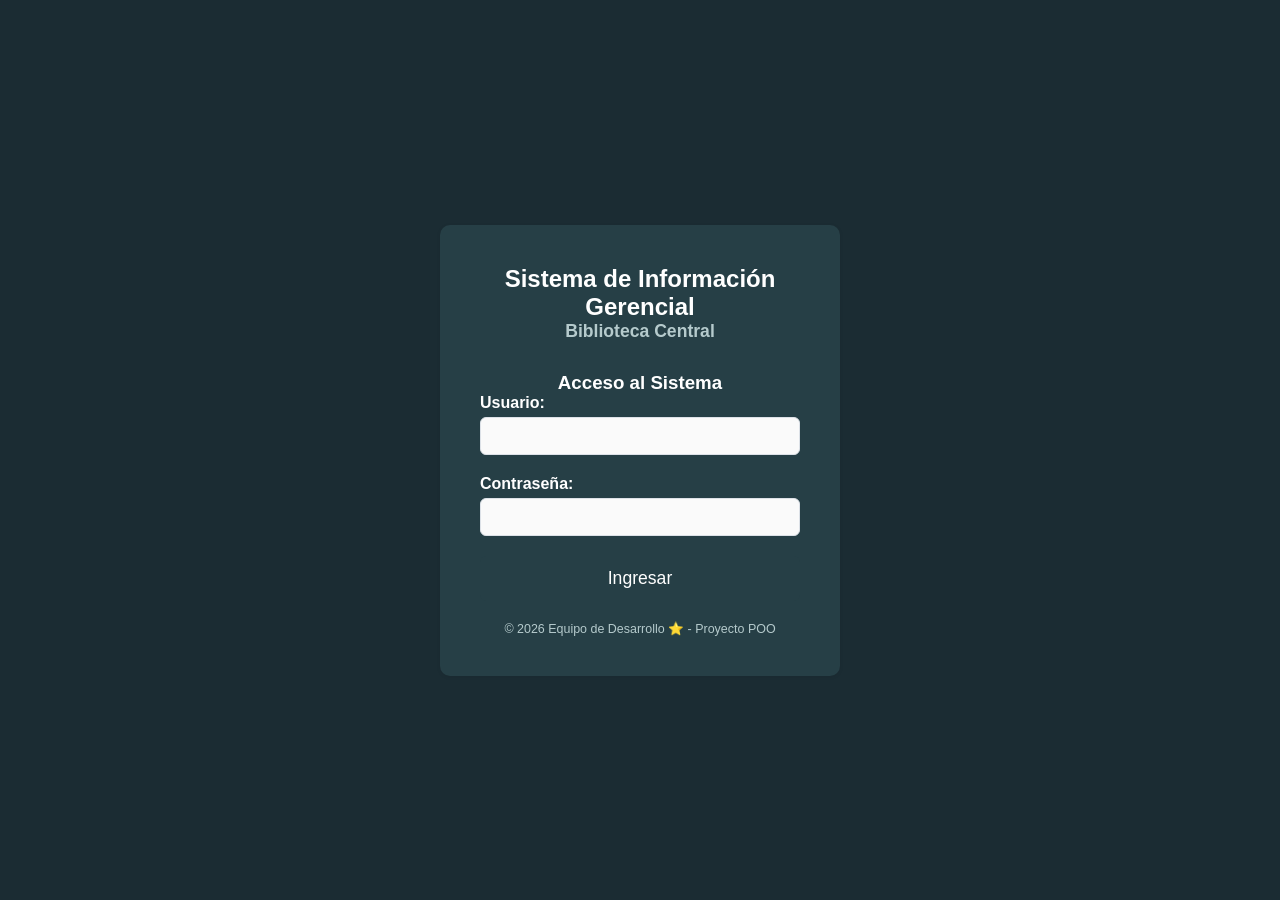
<file: Biblioteca/src/main/resources/static/index.html>
<!DOCTYPE html>
<html lang="es">
<head>
    <meta charset="UTF-8">
    <meta name="viewport" content="width=device-width, initial-scale=1.0">
    <title>Acceso - Biblioteca Central</title>
    <link rel="stylesheet" href="css/main.css">
</head>
<body class="body-login">
    <div class="contenedor-principal">
        <header class="cabecera">
            <h1>Sistema de Información Gerencial</h1>
            <h2>Biblioteca Central</h2>
        </header>

        <section class="panel-login">
            <h3>Acceso al Sistema</h3>
            
            <p id="mensajeError" style="color: red; display: none; margin-bottom: 15px; font-weight: bold;"></p>

            <form id="formLogin">
                <div class="grupo-input">
                    <label for="usuario">Usuario:</label>
                    <input type="text" id="usuario" name="usuario" required>
                </div>

                <div class="grupo-input">
                    <label for="password">Contraseña:</label>
                    <input type="password" id="password" name="password" required>
                </div>

                <button type="submit" class="btn-ingresar">Ingresar</button>
            </form>
        </section>

        <footer class="pie-pagina">
            <p>© 2026 Equipo de Desarrollo ⭐ - Proyecto POO</p>
        </footer>
    </div>

    <script src="js/app.js"></script>
</body>
</html>
</file>
<file: Biblioteca/src/main/resources/static/css/main.css>
/* =============================================================
   main.css — Sistema de Información Gerencial para Biblioteca
   Estructura:
     1. Variables globales (colores, tamaños)
     2. Reset base
     3. Layout principal
     4. Sidebar
     5. Contenido / Page header
     6. Tarjetas de métricas
     7. Secciones (paneles blancos)
     8. Tablas
     9. Badges de estado
    10. Formularios
    11. Botones
   ============================================================= */


/* -------------------------------------------------------------
   1. VARIABLES GLOBALES
      Para cambiar colores o tamaños, editar solo esta sección.
   ------------------------------------------------------------- */
:root {
    /* Colores principales */
    --color-sidebar-bg:     #263f46;
    --color-sidebar-texto:  #b0bec5;
    --color-activo-bg:      #263f46;
    --color-activo-borde:   #fbd46b;

    /* Colores de fondo */
    --color-fondo-app:      #1b2c33;
    --color-fondo-card:     #263f46;

    /* Colores de texto */
    --color-texto-principal: #ffffff;
    --color-texto-secundario: #b5cacc;
    --color-texto-tabla:     #ffffff;

    /* Colores de estado */
    --color-verde:   #27ae60;
    --color-rojo:    #e74c3c;
    --color-azul:    #b0bec5,
    --color-amarillo: #f39c12;

    /* Colores de nuestra paleta personalizada (color de botón) */
    --color-verde-claro: #e9e8c9; 

    /* Badges */
    --badge-verde-bg:    #eafaf1;  --badge-verde-txt:    #1e8449;
    --badge-rojo-bg:     #fdedec;  --badge-rojo-txt:     #c0392b;
    --badge-azul-bg:     #ebf5fb;  --badge-azul-txt:     #1a6b9a;
    --badge-amarillo-bg: #fef9e7;  --badge-amarillo-txt: #9a7d0a;

    /* Bordes y sombras */
    --borde-suave:    #ecf0f1;
    --borde-input:    #dce1e7;
    --sombra-card:    0 1px 4px rgba(0, 0, 0, 0.07);

    /* Tipografía */
    --fuente-base: 'Segoe UI', Tahoma, Geneva, Verdana, sans-serif;
    --texto-sm:   0.78rem;
    --texto-md:   0.9rem;
    --texto-base: 1rem;
    --texto-lg:   1.8rem;

    /* Espaciado */
    --ancho-sidebar: 240px;
    --padding-contenido: 36px 40px;
    --radio-card: 10px;
}


/* -------------------------------------------------------------
   2. RESET BASE
   ------------------------------------------------------------- */
*, *::before, *::after {
    margin: 0;
    padding: 0;
    box-sizing: border-box;
}

body {
    font-family: var(--fuente-base);
    background-color: var(--color-fondo-app);
    color: var(--color-texto-principal);
    display: flex;
    height: 100vh;
    overflow: hidden;
}


/* -------------------------------------------------------------
   3. LAYOUT PRINCIPAL
   ------------------------------------------------------------- */
.layout {
    display: flex;
    width: 100%;
    height: 100vh;
}

.contenido-principal {
    flex: 1;
    overflow-y: auto;
    padding: var(--padding-contenido);
    background-color: var(--color-fondo-app);
}

/* Cada vista es un bloque independiente */
.vista {
    display: none;
}

.vista.activa {
    display: block;
}


/* -------------------------------------------------------------
   4. SIDEBAR
   ------------------------------------------------------------- */
.sidebar {
    width: var(--ancho-sidebar);
    min-width: var(--ancho-sidebar);
    background-color: var(--color-sidebar-bg);
    color: #fff;
    display: flex;
    flex-direction: column;
    height: 100vh;
}

/* Logo / encabezado del sidebar */
.sidebar__logo {
    padding: 20px 20px 16px;
    text-align: center;
    border-bottom: 1px solid rgba(255, 255, 255, 0.08);
    font-size: var(--texto-sm);
    font-weight: 700;
    letter-spacing: 0.5px;
    text-transform: uppercase;
    line-height: 1.4;
}

.sidebar--oculto {
    width: 0 !important;
    min-width: 0 !important;
    overflow: hidden;
}

.sidebar {
    transition: width 0.4s ease, min-width 0.4s ease;
}

.sidebar__logo img {
    display: block;
    margin: 0 auto 10px;
    width: 72px;
    height: 72px;
    object-fit: contain;
}

/* Navegación */
.sidebar__nav {
    flex: 1;
    padding: 16px 0;
}

.sidebar__nav img {
    width: 30px;
    height: 30px;
    object-fit: contain;
}
.sidebar__nav a {
    display: flex;
    align-items: center;
    gap: 10px;
    padding: 12px 20px;
    color: var(--color-sidebar-texto);
    text-decoration: none;
    font-size: 0.92rem;
    border-left: 3px solid transparent;
    transition: background-color 0.2s, color 0.2s;
    cursor: pointer;
    
}

.sidebar__nav a:hover {
    background-color: rgba(255, 255, 255, 0.06);
    color: #fff;
}

.sidebar__nav a.activo {
    background-color: var(--color-activo-bg);
    color: #fff;
    border-left-color: var(--color-activo-borde);
}

.sidebar__nav .icono {
    font-size: 1.1rem;
    
}

/* Footer del sidebar */
.sidebar__footer {
    padding: 16px 20px;
    border-top: 1px solid rgba(255, 255, 255, 0.08);
    font-size: 0.85rem;
    color: var(--color-texto-secundario);
}

.sidebar__footer strong {
    color: var(--color-texto-principal);
}


/* -------------------------------------------------------------
   5. CONTENIDO / PAGE HEADER
   ------------------------------------------------------------- */
.page-header {
    margin-bottom: 32px;
}

.page-header__titulo {
    font-size: var(--texto-lg);
    font-weight: 700;
    color: var(--color-texto-principal);
    margin-bottom: 4px;
}

.page-header__subtitulo {
    font-size: 0.95rem;
    color: var(--color-texto-secundario);
}


/* -------------------------------------------------------------
   6. TARJETAS DE MÉTRICAS
   ------------------------------------------------------------- */
.metricas {
    display: grid;
    grid-template-columns: repeat(auto-fit, minmax(180px, 1fr));
    gap: 20px;
    margin-bottom: 36px;
}

.metrica-card {
    background-color: var(--color-fondo-card);
    border-radius: var(--radio-card);
    padding: 20px 24px;
    border-left: 4px solid var(--color-verde-claro);
    box-shadow: var(--sombra-card);
}

.metrica-card__label {
    font-size: var(--texto-sm);
    font-weight: 600;
    letter-spacing: 0.8px;
    text-transform: uppercase;
    color: #95a5a6;
    margin-bottom: 8px;
}

.metrica-card__valor {
    font-size: 2rem;
    font-weight: 700;
    color: var(--color-texto-principal);
}

/* Modificadores de color para el valor */
.metrica-card__valor--rojo   { color: var(--color-rojo);   }
.metrica-card__valor--verde  { color: var(--color-verde);  }
.metrica-card__valor--azul   { color: var(--color-azul);   }


/* -------------------------------------------------------------
   7. SECCIONES (paneles blancos)
   ------------------------------------------------------------- */
.seccion {
    background-color: var(--color-fondo-card);
    border-radius: var(--radio-card);
    padding: 28px 32px;
    box-shadow: var(--sombra-card);
    margin-bottom: 28px;
}

.seccion__titulo {
    font-size: 1.05rem;
    font-weight: 600;
    color: var(--color-texto-principal);
    margin-bottom: 20px;
    padding-bottom: 12px;
    border-bottom: 1px solid var(--borde-suave);
}


/* -------------------------------------------------------------
   8. TABLAS
   ------------------------------------------------------------- */
.tabla {
    width: 100%;
    border-collapse: collapse;
    font-size: var(--texto-md);
}

.tabla thead th {
    text-align: left;
    font-weight: 600;
    color: #ffffff;
    padding: 10px 14px;
    border-bottom: 2px solid var(--borde-suave);
    font-size: var(--texto-sm);
}

.tabla tbody td {
    padding: 12px 14px;
    color: var(--color-texto-tabla);
    border-bottom: 1px solid #f2f3f5;
}

.tabla tbody tr:last-child td {
    border-bottom: none;
}

.tabla tbody tr:hover td {
    background-color: #1b2c33;
}


/* -------------------------------------------------------------
   9. BADGES DE ESTADO
   ------------------------------------------------------------- */
.badge {
    display: inline-block;
    padding: 3px 10px;
    border-radius: 20px;
    font-size: var(--texto-sm);
    font-weight: 600;
}

.badge--verde    { background-color: var(--badge-verde-bg);    color: var(--badge-verde-txt);    }
.badge--rojo     { background-color: var(--badge-rojo-bg);     color: var(--badge-rojo-txt);     }
.badge--azul     { background-color: var(--badge-azul-bg);     color: var(--badge-azul-txt);     }
.badge--amarillo { background-color: var(--badge-amarillo-bg); color: var(--badge-amarillo-txt); }


/* -------------------------------------------------------------
   10. FORMULARIOS
   ------------------------------------------------------------- */
.form-grid {
    display: grid;
    grid-template-columns: repeat(auto-fit, minmax(260px, 1fr));
    gap: 20px;
}

.form-grupo {
    display: flex;
    flex-direction: column;
    gap: 6px;
}

.form-grupo label {
    font-size: 0.85rem;
    font-weight: 600;
    color: #ffffff;
}

.form-grupo input,
.form-grupo select,
.form-grupo textarea {
    padding: 10px 12px;
    border: 1px solid var(--borde-input);
    border-radius: 6px;
    font-size: var(--texto-md);
    color: #2c3e50;
    background-color: #fafafa;
    transition: border-color 0.2s, background-color 0.2s;
    font-family: var(--fuente-base);
}

.form-grupo input:focus,
.form-grupo select:focus,
.form-grupo textarea:focus {
    outline: none;
    border-color: var(--color-azul);
    background-color: #fff;
}

.form-acciones {
    display: flex;
    gap: 12px;
    margin-top: 24px;
    padding-top: 20px;
    border-top: 1px solid var(--borde-suave);
}


/* -------------------------------------------------------------
   11. BOTONES
   ------------------------------------------------------------- */
.btn {
    padding: 10px 22px;
    border: none;
    border-radius: 6px;
    font-size: var(--texto-md);
    font-weight: 600;
    cursor: pointer;
    text-decoration: none;
    display: inline-block;
    font-family: var(--fuente-base);
    transition: opacity 0.2s, transform 0.1s;
}

.btn:hover  { opacity: 0.88; }
.btn:active { transform: scale(0.98); }

/* Variantes de color */
.btn--primario   { background-color: var(--color-verde-claro);   color: #263f46; }
.btn--exito      { background-color: var(--color-verde);  color: #fff; }
.btn--peligro    { background-color: var(--color-rojo);   color: #fff; }
.btn--secundario { background-color: #ecf0f1;             color: #2c3e50; }

/* Tamaño pequeño para tablas */
.btn--sm { padding: 5px 12px; font-size: var(--texto-sm); }

/* ==========================================================
   12. SWITCH 
   ========================================================== */

/* 1. El contenedor del switch (El tamaño de la cajita) */
.switch {
  position: relative;
  display: inline-block;
  width: 60px;          /* --- ANCHO DEL SWITCH --- */
  height: 34px;         /* --- ALTO DEL SWITCH --- */
}

/* 2. Ocultar el checkbox feo que viene por defecto en el navegador */
.switch input { 
  opacity: 0;
  width: 0;
  height: 0;
}

/* 3. El fondo del switch (El canal por donde se mueve el círculo) */
.slider {
  position: absolute;
  cursor: pointer;
  top: 0; left: 0; right: 0; bottom: 0;
  background-color: #a09f9f;  /* --- COLOR CUANDO ESTÁ APAGADO (OFF) --- */
  transition: .4s;         /* Velocidad de la animación al cambiar */
  border-radius: 34px;     /* Hace el fondo completamente redondo */
}

/* 4. El círculo de adentro (El botoncito que se mueve) */
.slider:before {
  position: absolute;
  content: "";
  height: 26px;            /* --- ALTO DEL CÍRCULO --- */
  width: 26px;             /* --- ANCHO DEL CÍRCULO --- */
  left: 4px;               /* Margen izquierdo interno */
  bottom: 4px;             /* Margen inferior interno */
  background-color: white; /* --- COLOR DEL CÍRCULO --- */
  transition: .4s;         /* Velocidad de movimiento del círculo */
  border-radius: 50%;      /* Hace que sea un círculo perfecto */
}

/* ==========================================================
   ESTADOS ACTIVOS (Cuando el usuario hace clic y se enciende)
   ========================================================== */

/* 5. color de fondo cuando está encendido (ON) */
input:checked + .slider {
  background-color: var(--color-verde); /* --- /ON --- */
}

/* 6. Mover el círculo hacia la derecha cuando está encendido (ON) */
input:checked + .slider:before {
  transform: translateX(26px); /* --- ANCHO DEL SWITCH --- */
}

/* ==========================================================
modal
========================================================== *
/* Modal */
.contenedor-principal {
    background-color: var(--color-fondo-card);
    padding: 40px;
    border-radius: var(--radio-card);
    box-shadow: var(--sombra-card);
    width: 100%;
    max-width: 400px;
    text-align: center;
}

.cabecera h1 {
    font-size: 1.5rem;
    color: var(--color-texto-principal);
}

.cabecera h2 {
    font-size: 1.1rem;
    color: var(--color-texto-secundario);
    margin-bottom: 30px;
}

.grupo-input {
    margin-bottom: 20px;
    text-align: left;
}

.grupo-input label {
    display: block;
    margin-bottom: 5px;
    font-weight: bold;
    color: var(--color-texto-principal);
}

.grupo-input input {
    width: 100%;
    padding: 10px;
    border: 1px solid var(--borde-input);
    border-radius: 6px;
    font-family: var(--fuente-base);
    font-size: var(--texto-md);
    background-color: #fafafa;
}

.grupo-input input:focus {
    outline: none;
    border-color: var(--color-azul);
    background-color: #fff;
}

.btn-ingresar {
    width: 100%;
    padding: 12px;
    background-color: var(--color-activo-bg);
    color: white;
    border: none;
    border-radius: 6px;
    font-size: 1.1rem;
    font-family: var(--fuente-base);
    cursor: pointer;
    transition: background-color 0.3s ease;
}

.btn-ingresar:hover {
    background-color: #2980b9;
}

.pie-pagina {
    margin-top: 20px;
    font-size: var(--texto-sm);
    color: var(--color-texto-secundario);
}

.body-login {
    display: flex;
    justify-content: center;
    align-items: center;
    height: 100vh;
    background-color: var(--color-fondo-app);
}
.modal-overlay {
    display: none;
    position: fixed;
    top: 0; left: 0;
    width: 100%; height: 100%;
    background: rgba(0,0,0,0.5);
    z-index: 1000;
    justify-content: center;
    align-items: center;
}.modal-overlay.activo {
    display: flex;
}

.modal-caja {
    background: var(--color-fondo-card);
    border-radius: var(--radio-card);
    padding: 32px;
    max-width: 400px;
    width: 90%;
    text-align: center;
    box-shadow: 0 4px 20px rgba(0,0,0,0.3);
}

.modal-caja p {
    font-size: 1rem;
    color: var(--color-texto-principal);
    margin-bottom: 24px;
}

.modal-caja .btn {
    min-width: 100px;
}
</file>
